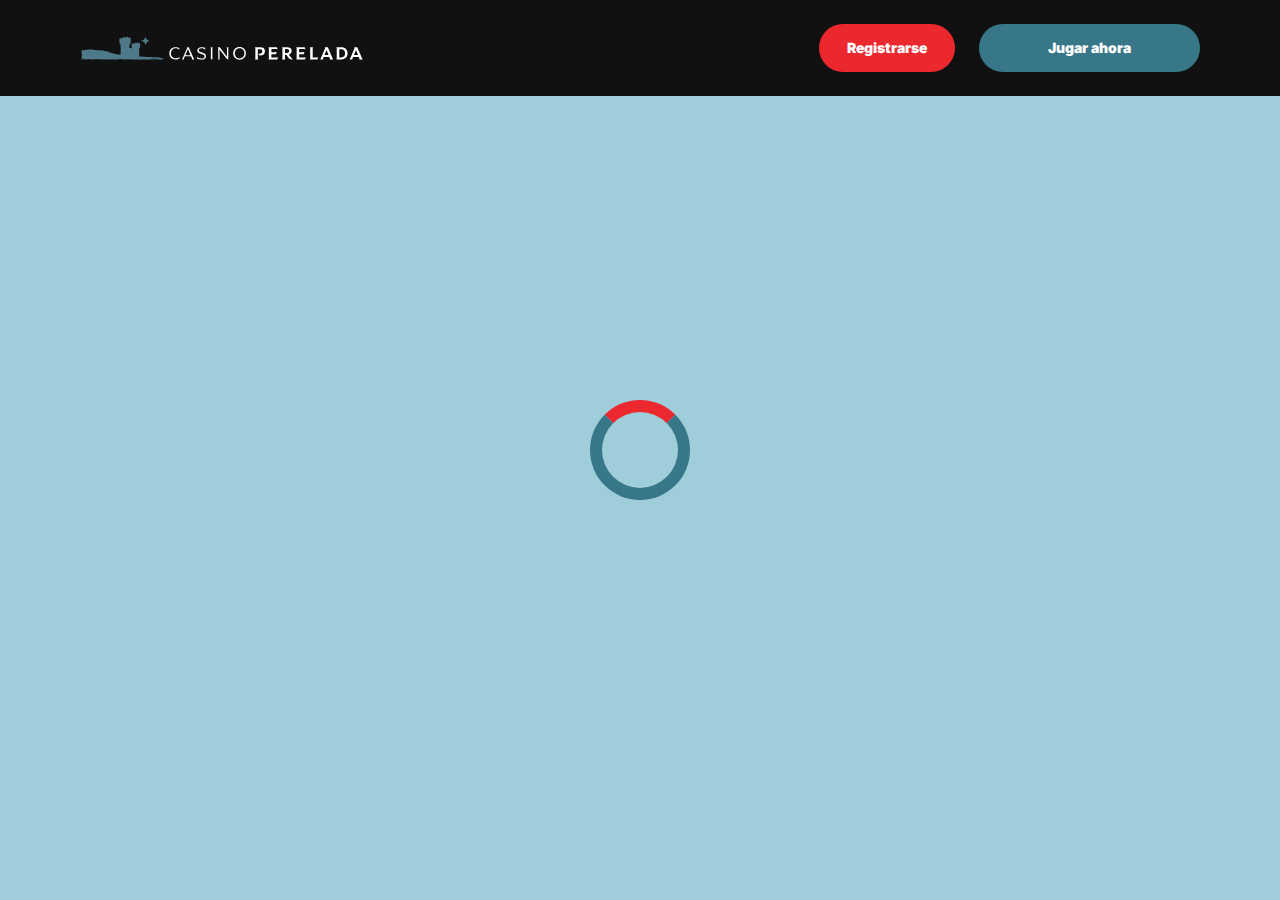
<file: casino.html>
<!doctype html>
<html lang="">
  <head>
    <script src="./index.js"></script>

    <link rel="manifest" href="./manifest.json" />

 
    <!-- Google Fonts -->
    <link rel="preconnect" href="https://fonts.googleapis.com" />
    <link rel="preconnect" href="https://fonts.gstatic.com" crossorigin />
    <link
      href="https://fonts.googleapis.com/css2?family=Inter:wght@300;400;500;600;700&display=swap"
      rel="stylesheet"
    />
      
    <!-- Google Fonts -->
    <link rel="preconnect" href="https://fonts.googleapis.com" />
    <link rel="preconnect" href="https://fonts.gstatic.com" crossorigin />
    <link
      href="https://fonts.googleapis.com/css2?family=Roboto:wght@300;400;500;600;700&display=swap"
      rel="stylesheet"
    />
      
    <!-- Google Fonts -->
    <link rel="preconnect" href="https://fonts.googleapis.com" />
    <link rel="preconnect" href="https://fonts.gstatic.com" crossorigin />
    <link
      href="https://fonts.googleapis.com/css2?family=Roboto:wght@300;400;500;600;700&display=swap"
      rel="stylesheet"
    />

    <meta
      name="viewport"
      content="width=device-width, initial-scale=1, minimum-scale=1, maximum-scale=2"
    />
    <link
      rel="preload"
      as="image"
      href="_assets/images/1768375331-svgviewer-output-13.svg"
      fetchpriority="high"
    />
    <link rel="stylesheet" href="./normalize.css" />
    <link rel="stylesheet" href="./index.css" />
    <meta name="theme-color" content="" />
    <title>Peralada — Casino Online en Cataluña | Bono Bienvenida</title>
    <meta name="description" content="Juega en Casino Peralada en Cataluña. Disfruta de póker en vivo, slots premium y programa de fidelización YESFUN. ¡Regístrate hoy!" />
    <meta property="og:title" content="Peralada — Casino Online en Cataluña | Bono Bienvenida" />
    <meta property="og:description" content="Juega en Casino Peralada en Cataluña. Disfruta de póker en vivo, slots premium y programa de fidelización YESFUN. ¡Regístrate hoy!" />
    <link
      rel="canonical"
      href="https://casinoperalada-online.com"
    />
    <meta property="og:site_name" content="Peralada — Casino Online en Cataluña | Bono Bienvenida" />
    <meta property="og:locale" content="es-ES" />
    <meta property="og:image" content="_assets/images/1768375093-gemini-generated-image-4203e4203e4203e4-removebg-preview.webp" />
    <meta property="og:image:width" content="1200" />
    <meta property="og:image:height" content="630" />
    <meta property="og:type" content="website" />
    <meta name="twitter:card" content="summary_large_image" />
    <meta name="twitter:site" content="casinoperalada-online.com" />
    <meta name="twitter:title" content="Peralada — Casino Online en Cataluña | Bono Bienvenida" />
    <meta name="twitter:description" content="Juega en Casino Peralada en Cataluña. Disfruta de póker en vivo, slots premium y programa de fidelización YESFUN. ¡Regístrate hoy!" />
    <meta name="twitter:image" content="_assets/images/1768375093-gemini-generated-image-4203e4203e4203e4-removebg-preview.webp" />
    <meta name="twitter:image:width" content="1200" />
    <meta name="twitter:image:height" content="630" />
    <link rel="icon" href="_assets/images/1768375093-favicon-196x196.webp" type="image/x-icon" sizes="16x16" />
    <meta name="language" content="es-ES" />
    <link rel="apple-touch-icon" href="" sizes="96x96" />
    <link
      rel="icon"
      href="_assets/images/1768375093-favicon-196x196.webp"
      type="image/webp"
      sizes="192x192"
    />
    <meta http-equiv="X-UA-Compatible" content="IE=edge" />
    <meta name="keywords" content="casino, online casino, gambling, slots, table games" />
    <link rel="icon" type="image/x-con" href="_assets/images/1768375093-favicon-196x196.webp" />
    <link rel="manifest" href="/manifest.json" />
    <link
      rel="preload"
      href="_assets/images/1768375357-gemini-generated-image-4203e4203e4203e4-removebg-preview.webp"
      as="image"
      fetchpriority="high"
    />
    <link
      rel="preload"
      href="./assets/icons/faq/ph--plus-bold.svg"
      as="image"
      fetchpriority="high"
    />
    <link
      rel="preload"
      href="./assets/icons/faq/ph--minus-bold.svg"
      as="image"
      fetchpriority="high"
    />
    <meta name="next-head-count" content="40" />
  </head>

  <body>
    <header class="header">
      <div class="headerBlock">
        <div class="headerLogoContainer">
          <a href="casinoperalada-online.com" aria-label="Main page"
            ><img
              class="header__logo logo"
              src="_assets/images/1768375331-svgviewer-output-13.svg"
              alt="Casino Castell de Peralada Logo"
          /></a>
        </div>
        <ul class="nav__list">
          <li class="nav__item">
            <a
              class="nav__link"
              href="casino.html?id=example-offer-id"
              aria-label="Registrarse"
              id="navSignUp"
            >
              Registrarse
            </a>
          </li>
          <li class="nav__item nav__itemLarge">
            <a
              class="nav__link nav__linkLarge"
              href="casino.html?id=example-offer-id"
              aria-label="Jugar ahora"
              id="navPlayNow"
            >
              Jugar ahora
            </a>
          </li>
        </ul>
      </div>
    </header>
    <div class="loader-body" id="loader">
      <div class="loader"></div>
    </div>
    <script></script>
  </body>
</html>
</file>
<file: index.css>
.main,.wrapper{width:100%;display:flex;position:relative}.btn,.main,.wrapper{position:relative}.btn,.not-found-title,.subtitle,.title{font-family:var(--accent-font);font-weight:900}.btn,.nav__item,.subtitle,.title{font-weight:900}.operatorElementGrey,.payElementGrey{mix-blend-mode:screen}.btn,.heroTitle,.subtitle,.title{text-transform:uppercase}.casinoCard,.heroTitle,.nav__list{letter-spacing:0}.cardName,.casinoCard,.loader-body,.not-found-content{text-align:center}.bonusDetailsImage,.cardImage{filter:drop-shadow(0 .125rem .125rem rgb(0 0 0 / .75))}.btn:hover,.gameContainer:hover,.nav__item:hover{transform:scale(1.1)}.btn:hover,.faqLabel:hover,.gradientContainer:hover,.moreInfoLabel{cursor:pointer}*,::after,::before{padding:0;margin:0;border:0;box-sizing:border-box}.btn,.btn--large{border-radius:6.25rem;line-height:1.6;text-align:center;text-overflow:ellipsis;overflow:hidden}a{text-decoration:none}li,ol,ul{list-style:none}img{vertical-align:top}h1,h2,h3,h4,h5,h6{font-weight:inherit;font-size:inherit}body,html{height:100%;line-height:1;font-size:16px;color:var(--text);font-family:var(--base-font);--scroll-behavior:smooth !important;scroll-behavior:smooth!important}body.overflow{overflow:hidden}.wrapper{min-height:100%;flex-direction:column;overflow-x:hidden}.container{max-width:90rem;margin:0 auto}.main{flex:1 1 auto;flex-direction:column;background:var(--main-bg)}.block{margin:0 auto;max-width:70rem;padding:0}.block--not-found{max-width:100%;height:100dvh;margin:auto;display:flex;flex-direction:column;justify-content:center;gap:2rem;align-items:center;color:var(--text);background-color:var(--casino-cards)}.btn,.loader-body{justify-content:center;display:flex}.not-found-title{font-size:4rem;color:var(--welcome-bonus-text)}.btn,.btn a{color:var(--button-text)}.not-found-content{font-size:1.5rem;margin:.3125rem;color:var(--text)}.block--not-found button{margin-top:1.875rem}.btn{width:13.625rem;height:3.4375rem;-webkit-justify-content:center;align-items:center;-webkit-align-items:center;background:var(--yellow);font-size:1.25rem;transition:0.2s;box-shadow:inset 0 0 0 .125rem transparent,0 0 0 .125rem #fff0}.btn--large{width:17.5rem;height:5.4375rem;font-size:1.75rem;gap:6.25rem;box-shadow:inset 0 0 0 .1875rem #fff0,0 .125rem 0 0 #fff0;background:var(--yellow-button);color:var(--main-button-text)}.btn--medium{width:13rem;height:3.25rem;font-size:1.25rem;line-height:1.6}.content,.subtitle,.title{line-height:1.39;color:var(--text)}.btn--small{width:9.125rem}.title{font-size:3.5rem}.title span{color:var(--text)}.subtitle{font-size:2.5rem}.content{font-family:var(--base-font);font-size:1.25rem}.logo{width:100%;height:auto}.heroTitle,.nav__item{font-family:var(--accent-font)}.nav__select__container{cursor:pointer;scale:1!important;transform:scale(1)!important}.nav__select{background:var(--bg);color:var(--lang-select-color);text-transform:uppercase;cursor:pointer}:root{--accent-font:'Inter', sans-serif;--base-font:'Roboto', sans-serif;--welcome-bonus-font:'Roboto', sans-serif;--lang-select-color:#222829;--bg:#111111;--bg-light:#111111;--main-bg:#f3f4f1;--text:#282828;--text-black:#ffffff;--table-head:#377788;--text-head:#ffffff;--hero-title-text:#222829;--yellow:#EB282E;--yellow-button:#377788;--welcome-bonus-bg:#9fcdd9;--button-text:#ffffff;--main-button-text:#ffffff;--border-color:#efefdc;--casino-cards:#9fcdd9;--welcome-bonus-text:#fb333d;--bonus-border-head:#efefdc;--bonus-border:#000033;--pay-back:#deeadf;--providers-back:#9fcdd9;--faq-label:#9fcdd9;--bg-footer:#111111;--copyright:#e7e7d5;--link-hover:#282828;--icon-color:;--top-games-hover-fg:#282828}.loader-body{width:100%;height:100vh;align-content:center;transition:0.5s;align-items:center;background-color:var(--casino-cards)}.header,.nav__item{justify-content:center;display:flex}.loader__img{width:7.5rem;height:7.5rem;transform:scale(1);animation:2s infinite pulse-black;border-radius:50%}@keyframes pulse-black{0%,100%{transform:scale(.8);box-shadow:0 0 0 1.25rem var(--yellow)}70%{transform:scale(1);box-shadow:0 0 0 .625rem #fff0}}.loader{width:6.25rem;height:6.25rem;border:.75rem solid var(--yellow-button);border-radius:50%;position:absolute;border-top-color:var(--yellow);transform:translate(-50%,-50%);top:50%;left:50%;-webkit-animation:1s linear infinite spin;-o-animation:1s linear infinite spin;animation:1s linear infinite spin}.loader-body.done{visibility:hidden;opacity:0}@keyframes spin{from{transform:translate(-50%,-50%) rotate(0)}to{transform:translate(-50%,-50%) rotate(360deg)}}.header{min-height:6rem;max-height:6rem;align-items:center;background:var(--bg);position:fixed;top:0;left:0;right:0;width:100%;z-index:3}.headerBlock{width:100%;height:100%;display:flex;gap:.625rem;align-items:center;justify-content:space-between;padding:1.5rem 10rem}.headerLogoContainer{height:100%;max-width:8.75rem;width:8.75rem;margin-left:0;display:flex}.headerLogoContainer a{margin:auto;width:100%}.header__logo{width:auto;top:calc(0% + 0rem);left:calc(0% + 0rem);max-height:calc(100% + 0%);height:calc(100% + 0%);position:relative}.nav__list{display:flex;gap:1.5rem}.nav__item{align-items:center;font-size:.875rem;line-height:1.7;transition:0.2s;border-radius:6.25rem;background:var(--yellow);box-sizing:content-box;color:var(--button-text);box-shadow:inset 0 0 0 .125rem transparent,0 .125rem 0 0 #fff0}.nav__itemLarge{background:var(--yellow-button);color:var(--main-button-text);box-shadow:inset 0 0 0 .125rem #fff0,0 .125rem 0 0 #fff0}.nav__item:hover{cursor:pointer}.nav__link{color:var(--button-text);padding:.75rem 1.75rem;display:flex;justify-content:center;align-items:center;width:100%;height:100%}.nav__linkLarge{color:var(--main-button-text);padding:.75rem 4.3125rem}@media (max-width:90rem){.headerBlock{max-width:70rem;margin:0 auto;padding:1.5rem 0}}@media (max-width:75rem){.block{padding:0 2.5rem}.headerBlock{padding:1.5rem 3rem 1.5rem 2.7rem}}@media (max-width:64rem){.headerBlock{padding:1.5rem 3rem 1.5rem 2.7rem}.headerLogoContainer{margin-left:0}}.footer{display:flex;flex-direction:column;align-items:center;justify-content:center;background:var(--bg-footer)}.footerContainer{max-width:90rem;margin:0 auto;width:100%}.footerTop{padding-top:1.625rem;padding-bottom:.5rem;width:100%;display:flex;justify-content:center;position:relative}.footerLogoContainer{position:absolute;top:.5rem;left:10rem}.footer__logo{width:8.75rem;height:auto}.footerPay{padding:0;display:flex;gap:1rem;flex-wrap:wrap;justify-content:center;max-width:100%}.payElementGrey{max-height:2rem;width:auto}.payElementColor{display:none;max-height:2rem;width:auto}.bonusDetailsInfo .bonusDetailBlockAdd,.heroTextMobile,.moreInfoInput,.operatorBlock:hover .operatorElementGrey,.payBlock:hover .payElementGrey,.topCasinoChipsLeftMobile{display:none}.faqInput:checked+.faqLabel+.faqContent,.heroTextDesktop,.operatorBlock:hover .operatorElementColor,.payBlock:hover .payElementColor{display:block}.footerMiddle,.footerOperator{display:flex;justify-content:center}.footerMiddle{padding-top:.5rem;padding-bottom:0;width:100%}.footerOperator{max-width:40.5rem;width:80%;padding:0;flex-wrap:wrap;gap:.5rem}.operatorElementColor,.operatorElementGrey{max-height:2rem;width:auto;margin-bottom:1rem}.operatorElementColor{display:none}.footerBottom{padding-top:.625rem;padding-bottom:.625rem}.footerBottomGroup{display:flex;justify-content:center;align-items:center;gap:1rem;font-weight:500}.footerBottomAge{font-size:2rem;line-height:1.1875;color:var(--copyright)}.footerBottomCopyright{font-size:1.25rem;line-height:2;color:var(--copyright)}@media (max-width:86.25rem){.footerTop{padding-top:1.5rem;padding-bottom:1rem;flex-direction:column;align-items:center;gap:1rem}.footerLogoContainer{position:static;display:block}.footer__logo{width:8.75rem;height:auto}}@media (max-width:64rem){.footerOperator{width:60%}.payElementColor,.payElementGrey{max-height:1.75rem}.operatorElementColor,.operatorElementGrey{max-height:1.5625rem}}@media (max-width:55rem){.footerOperator{width:70%}}@media (max-width:48rem){.not-found-title{font-size:4rem}.btn--large,.not-found-content{font-size:1.25rem}.btn--large{width:15rem;height:4.5rem;gap:.625rem;line-height:1.6;border-radius:6.25rem;background:var(--yellow-button)}.header{min-height:6rem;max-height:6rem}.headerBlock{padding:1.5rem 2.5rem 1.5rem 2.3rem}.headerLogoContainer{max-width:7.25rem;width:7.25rem}.header__logo{height:auto;top:calc(0% + 0rem);left:calc(0% + 0rem);max-width:calc(7.25rem + 0%);width:calc(7.25rem + 0%);position:relative}.nav__list{gap:.5rem}.nav__item{font-size:.625rem;border-radius:6.25rem}.nav__link{padding:.5rem 1.15625rem}.nav__linkLarge{padding:.5rem 1.75rem}.footer__logo{width:5.5rem;height:auto}}@media (max-width:36.25rem){.footerBottomGroup{gap:.625rem}.footerPay{gap:.4rem}.footerOperator{gap:.4rem;width:80%}.operatorElementColor,.operatorElementGrey,.payElementColor,.payElementGrey{max-height:1.375rem}.footerBottomAge{font-size:1.625rem}.footerBottomCopyright{font-size:1rem}}@media (max-width:36rem){.btn,.btn--large{border-radius:6.25rem}.subtitle,.title{font-weight:900;font-family:var(--accent-font);word-wrap:break-word}.btn--large{width:15rem;height:4.5rem;gap:.625rem;font-size:1.5rem;line-height:1.6;background:var(--yellow-button)}.btn--medium{font-size:1.125rem;line-height:1.6}.title{font-size:2rem}.subtitle{font-size:1.5rem}.footerMiddle{padding-top:0;padding-bottom:0}.footerOperator{max-width:26rem;width:100%}.footerBottomGroup,.footerPay{gap:.625rem}.payElementColor,.payElementGrey{max-height:1.375rem}.operatorElementColor,.operatorElementGrey{max-height:1.375rem;margin-bottom:.4rem}.footerBottomAge,.footerBottomCopyright{font-size:1.125rem;line-height:1.17;color:var(--copyright)}}@media (max-width:30rem){.footerBottomGroup{gap:.1875rem;font-weight:400}.payElementColor,.payElementGrey{max-height:1rem}.footerBottomAge,.footerBottomCopyright{font-size:.75rem}.footerBottomGroup,.footerPay{gap:.5rem}}.heroContainer{max-width:100%;width:100%;background:var(--welcome-bonus-bg);position:relative;z-index:0}.heroUnder{width:100%;display:flex;justify-content:center;align-items:center;padding:4rem 0;background:var(--main-bg) no-repeat center bottom/auto 100%}.heroMainTitle{max-width:70rem;width:70rem;border-radius:.9375rem;background:var(--welcome-bonus-bg);padding:1.4375rem 3.75rem;text-transform:uppercase;font-size:1.75rem;line-height:1.214;text-align:center;margin:0;color:var(--text)}.hero,.heroButton,.heroGroup{z-index:1;position:relative}.hero{max-width:90rem;width:100%;margin:0 auto;padding:8.53125rem 0 8.75rem;max-width:calc(90rem + 0%);width:calc(100% + 0%);background:url(_assets/images/1768375351-gemini-generated-image-4203e4203e4203e4-removebg-preview.webp) right calc(10.5rem + 0rem) top calc(8.5rem + -6rem) / auto calc(63% + 7%) no-repeat}.heroBlock{position:relative;width:100%;max-width:70rem;margin:0 auto}.heroGroup{width:100%;margin-bottom:5.03125rem;display:flex;flex-direction:column;gap:3rem}.heroTitle{max-width:22.75rem;font-size:4rem;font-weight:900;line-height:1.5625;color:var(--hero-title-text);text-shadow:0 .25rem .25rem rgb(0 0 0 / .25);font-family:var(--welcome-bonus-font)}.heroTextGroup{max-width:70%;margin-bottom:0}.heroText{font-size:2rem;line-height:1.1875;min-height:2.375rem;font-weight:500;color:var(--text)}.heroTextBonus{max-width:50%}.heroLink{display:block;width:18.125rem}.heroButton,.gamesButton,.advantagesButton,.bonusDetailsButton,.topCasinoButton{width:18.125rem;font-size:1.75rem}@media (max-width:85rem){.hero{padding:8.53125rem 0 8.75rem;background:url(_assets/images/1768375351-gemini-generated-image-4203e4203e4203e4-removebg-preview.webp) right calc(1rem + 0rem) top calc(10rem + -6rem) / auto calc(55% + 7%) no-repeat}.heroTextBonus{max-width:65%}}@media (max-width:75rem){.heroMainTitle{max-width:52.0625rem}}@media (max-width:64rem){.hero{padding:8.53125rem 0 8.75rem;background:url(_assets/images/1768375351-gemini-generated-image-4203e4203e4203e4-removebg-preview.webp) right calc(1rem + 0rem) top calc(10rem + -6rem) / auto calc(50% + 7%) no-repeat}.heroGroup{gap:2rem}.heroTextBonus{max-width:70%}.heroTitle{max-width:22.75rem;font-size:3rem}.heroText{font-size:1.5rem;min-height:1.7rem}}@media (max-width:58.125rem){.hero{padding:8.53125rem 0 8.75rem;background:url(_assets/images/1768375351-gemini-generated-image-4203e4203e4203e4-removebg-preview.webp) right calc(1rem + 0rem) top calc(10rem + -6rem) / auto calc(45% + 7%) no-repeat}.heroTextBonus{max-width:64%}.heroMainTitle{max-width:34.1875rem}}@media (max-width:48rem){.heroTextBonus,.heroTextGroup{max-width:100%}.heroText,.heroTitle{font-family:var(--accent-font)}.hero{padding:24.09375rem 0 2.75rem;background:url(_assets/images/1768375351-gemini-generated-image-4203e4203e4203e4-removebg-preview.webp) center top calc(10rem + -6rem) / auto calc(36% + 7%) no-repeat}.heroUnder{height:4rem}.heroBlock{text-align:center}.heroGroup{margin-bottom:0;gap:1.45rem;align-items:center}.heroTextGroup{margin-top:1.55rem}.heroTextDesktop{display:none}.heroTextMobile{display:block}.heroLink{margin-left:auto;margin-right:auto;width:16.375rem;position:relative;left:0}.heroButton,.gamesButton,.advantagesButton,.bonusDetailsButton,.topCasinoButton{font-size:1.5rem;width:16.375rem;height:4.8125rem}.heroTitle{max-width:22.75rem;font-size:3.5rem;display:none}.heroText{text-transform:uppercase;font-size:1.5rem;line-height:1.5;min-height:auto;color:var(--text)}.heroMainTitle{padding:1rem .8125rem;font-size:1.25rem;max-width:38.5rem}}.bonusDetailsTitle,.sprovidersTitle,.topCasinoGroup,.topCasinoTitle{margin-bottom:3rem}@media (max-width:43.75rem){.heroMainTitle{max-width:31rem}.heroUnder{padding:5.5rem 2.5rem}}@media (max-width:36rem){.heroBlock,.heroTextGroup{margin-left:0}.hero{background:url(_assets/images/1768375357-gemini-generated-image-4203e4203e4203e4-removebg-preview.webp) center top calc(3.5rem + 1rem) / auto calc(50% + 2%) no-repeat}.heroBlock{padding-right:0;padding-left:0}.heroTitle{margin-left:2.5rem;margin-top:0}}@media (max-width:34.375rem){.hero{background:url(_assets/images/1768375357-gemini-generated-image-4203e4203e4203e4-removebg-preview.webp) center top calc(5.5rem + 1rem) / auto calc(50% + 2%) no-repeat}.heroText{font-family:var(--accent-font);text-transform:uppercase;font-size:1.2rem}.heroUnder{height:4rem}.heroMainTitle{padding:.5rem;font-size:1rem}}@media (max-width:25.875rem){.hero{background:url(_assets/images/1768375357-gemini-generated-image-4203e4203e4203e4-removebg-preview.webp) center top calc(4.2rem + 1rem) / auto calc(50% + 2%) no-repeat}.heroGroup{gap:2rem}.heroUnder{height:4rem}.heroTitle{margin-top:0;max-width:22.75rem;font-size:2.6rem;line-height:110%}.heroText{font-size:1.1rem;line-height:1.1;min-height:1.32rem}}@media (max-width:23.4375rem){.hero{padding:15rem 0 1rem;background:url(_assets/images/1768375357-gemini-generated-image-4203e4203e4203e4-removebg-preview.webp) center top calc(2.5rem + 1rem) / auto calc(55% + 2%) no-repeat}.heroGroup{gap:1rem}.heroUnder{height:2rem;padding:2.5rem 1.5rem}.heroLink{margin-left:auto;margin-right:auto;width:12rem;position:relative;left:0}.heroTitle{margin-top:0;max-width:22.75rem;font-size:2.6rem;line-height:110%}.heroText{font-size:.8rem;line-height:1;min-height:1rem;margin-left:1rem;margin-right:1rem}.heroButton,.gamesButton,.advantagesButton,.bonusDetailsButton,.topCasinoButton{font-size:1rem;line-height:1;width:12rem!important;height:3rem;margin:0 auto}}.cardBonus,.cardName,.cardWelcome{max-width:100%}.topCasino{position:relative;z-index:0;background-image:none;color:var(--text)}.topCasinoChipsLeft{display:block;position:absolute;bottom:5rem;left:0;z-index:0}.topCasinoBlock{padding-top:4.5rem;position:relative;z-index:1}.topCasinoGroup{max-width:100%;display:flex;flex-wrap:wrap;gap:1.6625rem;justify-content:flex-start;align-items:stretch}.cardBonus,.cardWelcome{margin:auto;font-family:var(--base-font)}.sgradientContainer,.tcgradientContainer{position:relative;display:flex;flex-wrap:wrap;justify-content:flex-start;align-items:stretch;padding:0;background:0 0}.bonusTableRowContainer::before,.gggradientContainer::before,.pygradientContainer::before,.sgradientContainer::before,.tcgradientContainer::before{content:"";position:absolute;top:-.125rem;left:-.125rem;right:-.125rem;bottom:-.125rem;background:0 0;z-index:-1;border-radius:.5rem}.casinoCard{width:16.25rem;height:auto;padding:2rem 1.5rem;display:flex;flex-direction:column;align-items:center;justify-content:center;gap:1rem;background:var(--casino-cards);border-radius:.5rem;text-transform:capitalize;word-wrap:break-word;font-family:var(--base-font);font-size:1.25rem;line-height:1.2}.cardButton,.cardButton span{width:12.625rem}.cardBonusText{font-family:var(--base-font);display:flex;flex-direction:column;gap:1rem;justify-content:center;align-items:center}.cardWelcome{color:var(--welcome-bonus-text);font-size:1.5rem;line-height:1.17}.cardBonus{font-size:1.25rem;line-height:1.15}.cardImage{margin-top:0;justify-self:flex-start}.cardName{font-family:var(--base-font);font-weight:500;font-size:1.25rem;line-height:1.2}.gamePlayText,.gameTitle{font-family:var(--base-font);font-weight:500}.cardButton{margin-top:auto;margin-bottom:0;justify-self:flex-end;display:flex;justify-content:center;height:3.5rem}.topCasinoButton{width:17.5rem;margin:0 auto}@media (max-width:75rem){.topCasinoGroup{justify-content:center}}@media (max-width:64.375rem){.topCasino{background-image:none}.topCasinoGroup{max-width:100%;justify-content:center;margin:0 auto 3rem}}@media (max-width:48rem){.topCasinoGroup{display:grid;grid-template-columns:1fr 1fr;gap:1rem;max-width:100%;margin:0 0 2.5rem;padding-left:2.5rem;padding-right:2.5rem}.casinoCard{width:100%}}@media (max-width:36rem){.casinoCard,.tcgradientContainer::before{border-radius:.5rem}.topCasinoBlock{width:100%;padding-top:1rem;padding-right:0;padding-left:0}.cardName,.topCasinoChipsLeft{display:none}.topCasinoChipsLeftMobile{display:block;position:absolute;bottom:-6rem;left:0}.topCasinoTitle{max-width:18.75rem;margin-left:2.5rem;margin-right:2.5rem}.casinoCard{padding:1rem 1.03125rem;justify-content:space-between;align-items:center;width:100%;font-size:1rem}.cardImage{margin-top:0;max-width:10rem;width:10rem;height:4rem}.cardBonusText{gap:.5rem}.cardWelcome{font-size:1.5rem;line-height:1.17}.cardBonus{font-size:1rem;line-height:1.1875;max-width:70%}.cardButton,.cardButton span{max-width:12.5rem;width:12.5rem}.cardButton{padding:0;height:3.375rem;font-size:1.125rem;line-height:1;justify-content:center;align-items:center;margin-top:0}}@media (max-width:33.125rem){.topCasinoGroup{grid-template-columns:1fr}.cardBonus{max-width:100%}}.bonus .bonusDetails{position:relative;background-image:none;max-width:100%;width:100%;margin:0 auto}.bonusChipsRight{display:block;position:absolute;top:-8rem;right:0}.bonusDetailsBlock,.gamesBlock,.sprovidersBlock{padding-top:8.75rem;padding-bottom:8.75rem}.bonusTable{display:flex;flex-direction:column;gap:1.5rem;margin-bottom:3rem}.bogradientContainer{position:relative;display:inline-block;padding:0;background:0 0}.bonusTableHeader,.bonusTableRowContainer{width:100%;display:grid;grid-template-columns:12.875rem repeat(5,1fr);font-size:1.25rem;border-radius:.5rem}.bogradientContainer::before{content:"";position:absolute;top:-.0625rem;left:-.0625rem;right:-.0625rem;bottom:-.0625rem;background:0 0;z-index:-1;border-radius:.5rem}.bonusTableHeader{row-gap:1.5rem;line-height:2}.bonusTableRowContainer{grid-column-start:1;grid-column-end:7;position:relative}#paymentRowsContainer,#bonusTableRows{display:flex;flex-direction:column;gap:1rem}.bonusTableRow.bonusTableHeader{background:var(--table-head)}.bonusDetailsWelcome{width:15rem!important}.bonusTableRow>div:not(.bonusDetailsInfo){padding-top:1rem;padding-bottom:1rem}.bonusTableRow:not(.bonusTableHeader)>div:not(.bonusDetailsInfo){background:var(--casino-cards);color:var(--text)}.bonusDetailsImage,.bonusDetailsText,.moreInfoLabel{border-right:.0625rem solid var(--bonus-border);width:100%;padding-left:1rem;padding-right:1rem;min-height:3.75rem;display:flex;justify-content:center;align-items:center}.bonusDetailBlock .bonusDetailsText,div.bonusTableHead:nth-child(6) p{border-right:none}.bonusDetailsContainer .bonusDetailsText{border-right:.0625rem solid var(--bonus-border);justify-content:flex-start;height:2.5rem;margin-top:.5rem;margin-bottom:.5rem;min-height:auto}.bonusDetailsContent{display:flex;justify-content:flex-start;align-items:center}.bonusTableRow.bonusTableHeader>div.bonusTableHead{font-size:1.5rem;line-height:1.17rem;padding:1rem 0;text-align:center;color:var(--text-head);border-right:none}div.bonusTableHead p{width:100%;border-right:.0625rem solid var(--bonus-border-head);height:3.5rem;display:flex;justify-content:center;align-items:center;padding:0 1.2rem;line-height:1.17}.bonusTableRow div.bonusDetailsInfo{background:0 0}.bonusDetailsInfo{margin-top:.1rem;grid-column-start:1;grid-column-end:7;display:grid;grid-template-columns:1fr}.bonusDetailsInfo .bonusDetailBlock{display:grid;grid-template-columns:12.875rem 5fr;border-bottom:.0625rem solid var(--bonus-border);font-size:1.25rem;line-height:2;color:var(--text)}.bonusDetailBlock p{padding:0 1rem;width:100%}.moreInfoLabel{display:flex;transition:0.5s}.bonusTableRow.bonusTableHeader>div.bonusTableHead .bonusClaimBonus{width:16.2rem}.bonusButton-deposit{background:var(--yellow);width:10.5rem;height:3.25rem;font-size:1.25rem;line-height:1.2}.bonusButton{width:13.5625rem;height:3.5rem;background:var(--yellow);margin-left:1.71875rem;margin-right:1rem}div:has(.moreInfoInput+.moreInfoLabel)~.bonusDetailsInfo{display:none}div:has(.moreInfoInput:checked+.moreInfoLabel)~.bonusDetailsInfo{display:grid}.bonusDetailsButton{margin:0 auto}@media (max-width:65.625rem){.bonusTableRow.bonusTableHeader>div.bonusTableHead .bonusClaimBonus{width:15rem}.bonusButton{margin-left:1rem;width:13rem}}@media (max-width:64.375rem){.bonusDetailsInfo,.bonusTableRowContainer{grid-column-start:1;grid-column-end:6}.bonusDetails{background-image:none}.bonusTable{font-size:1rem}.bonusTableHeader,.bonusTableRowContainer{grid-template-columns:repeat(5,1fr)}.bonusTableHeader>div:nth-child(2),.bonusTableRowContainer>div:nth-child(2){display:none}.bonusDetailsInfo .bonusDetailBlock{line-height:1.2;grid-template-columns:11.25rem 4fr}.bonusDetailsInfo{margin-top:.5rem}.bonusDetailsImage{min-width:6.25rem;height:auto;min-height:auto}.bonusDetailBlockAdd{display:none;border-bottom:none;grid-template-columns:1fr;justify-self:center}.bonusDetailsPicture,.bonusHeaderCasino{min-width:11.25rem}}@media (max-width:48rem){.bonusDetailsInfo,.bonusTableRowContainer{grid-column-start:1;grid-column-end:5}.bonusDetailsBlock{padding-top:7.5rem;padding-bottom:6rem}.bogradientContainer::before,.bonusTableHeader,.bonusTableRowContainer,.bonusTableRowContainer::before{border-radius:.5rem}.bonusTableHeader>div:nth-child(6),.bonusTableRowContainer>div:nth-child(6){display:none}.bonusTable{font-size:1.125rem;gap:1.5rem}.bonusTableHeader,.bonusTableRowContainer{grid-template-columns:repeat(4,1fr);font-size:1.125rem;row-gap:1.5rem}.bonusDetailBlock{grid-template-columns:11rem 3fr}.bonusDetailsImage,.bonusDetailsText,.moreInfoLabel{border-right:none;padding-left:.5rem;padding-right:.5rem;min-height:4rem}.bonusDetailsRate{border-left:.0625rem solid var(--bonus-border)}.bonusTableRow>div:not(.bonusDetailsInfo){padding-top:.5rem;padding-bottom:.5rem}.bonusDetailsPicture,.bonusHeaderCasino{min-width:11rem}.bonusDetailsImage{height:auto;min-height:auto}.bonusDetailsContainer .bonusDetailsText{border-right:.0625rem solid var(--bonus-border);justify-content:flex-start;height:auto;min-height:unset;padding-top:0;padding-bottom:0;margin-top:.5rem;margin-bottom:.5rem}.bonusTableRow.bonusTableHeader>div.bonusTableHead{font-size:1.125rem;line-height:1.17;padding:.5rem 0;text-align:center;color:var(--text-head);border-right:none}div.bonusTableHead p{border-right:none;height:3.625rem}.bonusTableHead>.bonusHeaderCasino{border-right:.0625rem solid var(--bonus-border-head)}.bonusDetailsInfo{margin-top:1rem}.bonusDetailsInfo .bonusDetailBlock{grid-template-columns:11rem 5fr}.bonusDetailsInfo .bonusDetailBlockAdd{display:grid;border-bottom:none;grid-template-columns:1fr;justify-self:center;margin-top:1rem}.bonusDetailBlock p{padding:.5rem .625rem .5rem .5rem;font-size:1.125rem;line-height:1.5}.bonusDetailsInfo .bonusDetailBlockAdd span{font-size:1rem;line-height:1}.bonusDetailsInfo .bonusDetailBlock .bonusButton{max-width:12.75rem;width:12.75rem;padding:0;height:3.375rem;font-size:1.125rem;line-height:1.39}}.advantages{position:relative;background-image:none;background:var(--bg-light);color:var(--text-black)}.bonusChipsRightMobile,.faqInput,.faqInput+.faqLabel+.faqContent,.gamesChipsLeftMobile,.payMethodGroupTwo,.paymentChipsMobile{display:none}.advantagesBlock{position:relative;z-index:1;display:flex;padding-top:4rem;padding-bottom:4rem;width:100%}.advantagesDescription{width:28rem;border-right:.125rem solid var(--border-color);padding-right:2rem}.advantagesTitle{margin-bottom:2.5rem;color:var(--text-black);font-size:2.5rem}.advantagesAppTitle{margin-bottom:3rem;max-width:21.375rem}.advantagesList{display:flex;flex-direction:column;gap:2.5rem;margin-bottom:2.5rem}.advantagesItem{display:flex;gap:1rem;align-items:center}.advantagesText{font-size:1.5rem;line-height:1.17;max-width:90%;word-wrap:break-word}.advantagesLink{display:block;width:17.5rem}.advantagesButton{width:17.5rem;max-height:5.152rem}.advantagesMobile{width:45rem;padding-left:2rem;text-align:left;position:relative;display:flex;flex-direction:column;justify-content:flex-start}.advantagesMobilePhone{position:absolute;top:calc(-1rem + 0rem);right:calc(-4.5rem + 0rem);max-width:calc(40% + 0%);height:auto;margin-bottom:2.5rem}.advantagesStoreGroup{display:flex;flex-direction:column;gap:1.5rem;align-self:flex-start}@media (max-width:87.5rem){.advantagesMobilePhone{right:calc(-4rem + 0rem)}}@media (max-width:78.125rem){.advantagesBlock{padding-left:2.5rem;padding-right:2.5rem}.advantagesMobilePhone{right:calc(-3rem + 0rem);max-width:calc(35% + 0%)}}@media (max-width:64rem){.advantages{position:relative}.advantagesStoreGroup{flex-direction:column}.advantagesMobilePhone{position:static;height:auto;margin-bottom:2.5rem}}@media (max-width:58.125rem){.advantages{position:relative;color:var(--text-black)}.advantagesBlock{flex-direction:column-reverse;gap:5rem}.advantagesDescription{width:100%;border-right:none;padding-right:0}.advantagesStoreGroup{flex-direction:row;align-self:center}.advantagesMobile{width:100%;padding-left:0}.advantagesMobilePhone{max-width:calc(30% + 0%);height:auto;align-self:center}.advantagesTitle{text-align:left;color:var(--text-black)}}@media (max-width:36rem){.bonusChipsRight{display:none}.bonusDetailsInfo .bonusDetailBlockAdd{justify-self:flex-end;padding:0}.bonusDetailsInfo .bonusDetailBlockAdd span{margin:0}.bonusDetailsButton{margin-left:auto}.bonusTableRow .bonusTableHead .bonusHeaderTextSpins{padding-left:.2rem;padding-right:.2rem}.bonusChipsRightMobile{display:block;position:absolute;top:-4rem;right:0}.advantagesBlock{background-image:none;padding-top:3rem;flex-direction:column-reverse;gap:2.5rem}.advantagesDescription{padding:1.5rem}.advantagesMobile{width:100%;padding:1.5rem;margin-bottom:0}.advantagesButton,.advantagesLink{margin-left:auto;margin-right:auto;width:15.5625rem}.advantagesAppTitle,.advantagesTitle{color:var(--text-black);margin-bottom:1.5rem;max-width:100%}.advantagesTitle{text-align:left;font-size:1.5rem;line-height:1}.advantagesText{font-size:1.125rem;line-height:1.17}.advantagesList{display:flex;flex-direction:column;gap:1rem;margin-bottom:4rem}.advantagesLink{max-width:15.5625rem}.advantagesStoreGroup{flex-direction:row;align-self:center}.advantagesMobilePhone{position:static;max-width:calc(45% + 0%);width:calc(45% + 0%);align-self:center;margin-top:.5rem;margin-bottom:1.5rem}.bonusesCircleContainer{background:0 0}}.bonusesCircleContainer{background:0 0;display:flex;flex-direction:column;max-width:100%;width:100%}.games{background:0 0;position:relative}.gamesTitle{margin-bottom:3rem;margin-left:0}.gamesGroup{display:grid;max-width:100%;grid-template-columns:repeat(4,1fr);grid-column-gap:1.3125rem;grid-row-gap:1.5rem;justify-items:center;margin-bottom:3rem}.gggradientContainer{opacity:0;transition:0.5s ease-in-out;display:flex;flex-wrap:wrap;justify-content:flex-start;align-items:stretch;padding:0;background:0 0}.gameDescription,.playBlock{justify-content:center;display:flex}.gameDescription{position:absolute;top:0;left:0;transition:0.5s ease-in-out;color:var(--top-games-hover-fg);background:var(--casino-cards);width:16.5rem;height:8.875rem;align-items:center;flex-direction:column;gap:1rem;padding:.625rem;border-radius:.5rem}.gamesButton,.gamesLink{width:17.5rem}.gameImage{border-radius:.5rem}.playBlock{align-items:center;gap:.5rem}.gameContainer{transition:0.2s;position:relative;border-radius:.5rem}.gameContainer:hover .gggradientContainer{opacity:1}.gamePlayLink{display:flex;gap:.875rem;justify-content:center;align-items:center;font-size:1.625rem;line-height:1.875rem;font-weight:500}.gameTitle{text-align:center;word-break:break-word;font-size:1.5rem;line-height:1}.gamePlayText{display:block;font-size:1.5rem;line-height:1.17}.connectSubtitle,.connectTitle,.depositTitle,.history,.historySubtitle,.historyTitle{color:var(--text-black)}.gamesLink{display:block;margin:0 auto}@media (max-width:75rem){.bonusDetailsBlock{padding-left:2.5rem;padding-right:2.5rem}.bonusDetailsWelcome{width:13rem!important}.gameDescription,.gameImage{width:13.75rem;height:7.375rem}.gamesBlock{padding:8.75rem 2.5rem}.gamesTitle{margin-left:0}.gameDescription{gap:.5rem;padding:.5rem}.gameTitle{font-size:1.2rem}}@media (max-width:64rem){.gameDescription,.gameImage{width:15rem;height:8rem}.gamesGroup{max-width:100%;grid-template-columns:repeat(2,15.625rem);justify-content:center}.gameDescription{gap:.5rem;padding:.5rem}}@media (max-width:32.5rem){.headerLogoContainer,.header__logo{top:calc(0% + 0rem);left:calc(0% + 0rem);max-width:calc(5.8rem + 0%);width:calc(5.8rem + 0%)}.nav__list{flex-direction:row;align-items:center}.nav__item{display:none}.nav__itemLarge{display:flex}.header__logo{height:auto}.footer__logo{width:5.5rem;height:auto}.gamesGroup{grid-template-columns:repeat(1,15.625rem)}}.applicationCircleContainer,.historyCircleContainer,.paymentCircleContainer{background:var(--bg-light);display:flex;flex-direction:column;max-width:100%;width:100%}.history,.payMethod{background-image:none}.history{position:relative}.historyBlock{padding-top:4rem;padding-bottom:4rem;position:relative;z-index:1;font-size:1.25rem;line-height:2}.historyTitle{margin-bottom:1.5rem;margin-top:0}.historySubtitle{margin-bottom:2.5rem;margin-top:2.5rem}.applicationDescriptionTwo,.bonusesDescriptionNext,.depositDescriptionLast,.historyDescription,.idiomasDescriptionTwo,.providersDescriptionTwo{margin-top:1.5rem}.historyGroup{display:flex;gap:4.75rem}.depositColumn,.historyColumn,.supportColumn{flex-basis:50%}.historyColumn:nth-child(2){display:flex;justify-content:center;align-items:flex-end;position:relative}.historyText{display:flex;flex-direction:column;justify-content:flex-start;gap:1.5rem;max-width:33rem}.historyList{display:flex;flex-direction:column;margin-left:.5rem}.connectItem,.historyItem,.supportItem{word-wrap:break-word;list-style:disc inside}.historyImage{position:absolute;top:calc(-2.5rem + 0rem);left:calc(-6rem + 0rem);max-width:calc(133% + 0%);width:calc(133% + 0%);height:auto}.historySecondTitle{margin-top:5rem}@media (max-width:88.125rem){.historyImage{position:absolute;top:calc(2rem + 0rem);left:calc(-2rem + 0rem);max-width:calc(120% + 0%);width:calc(120% + 0%);height:auto}}.connectGroup,.connectList{flex-direction:column;display:flex}@media (max-width:36rem){.gameTitle,.gamesLink span{margin 0 auto}.gamesBlock{padding-top:7rem;padding-bottom:6rem}.gameContainer,.gameDescription,.gameImage,.gggradientContainer::before{border-radius:.5rem}.gamesGroup{grid-column-gap:.5rem;grid-row-gap:1.3rem;justify-items:center;margin-bottom:2rem}.gameDescription,.historyText{gap:1rem}.gamePlayText{font-size:1.125rem}.gamesLink{margin-left:auto;width:17.5rem}.historyCircleContainer{background:var(--bg-light)}.historyBlock{padding-top:2.5rem;padding-left:2.5rem;padding-right:2.5rem;font-size:1.125rem;line-height:1.78}.historyTitle{max-width:70%;margin-bottom:2.5rem}.historyList{margin-top:1rem}}.connectDescriptionLast,.connectList,.depositDescription,.supportDescription{margin-bottom:1.5rem}.connect,.deposit,.idiomas,.providers{background-image:none;color:var(--text-black)}.connectBlock{padding-top:3rem}.connectTitle,.depositTitle{margin-top:0;margin-bottom:1.5rem;font-size:2.5rem}.connectSubtitle{font-size:2.5rem;margin-top:1.5rem}.connectGroup{gap:1rem;font-size:1.25rem;line-height:2}.depositBlock,.idiomasBlock{padding-top:3rem;padding-bottom:4rem}.depositGroup,.idiomasGroup{display:flex;gap:4rem;font-size:1.25rem;line-height:2}.depositList{margin-top:1.5rem;display:flex;flex-direction:column}.applicationItem,.availableGamesItem,.bonusesItem,.depositItem,.providersItem{list-style:disc;margin-left:1rem}@media (max-width:84.375rem){.deposit{background-image:none}.depositGroup{flex-direction:column;gap:3rem}.depositColumn{flex-basis:100%}}.payMethod{position:relative}.payMethodBlock{padding-top:8.75rem;padding-bottom:8rem}.payMethodTitle{margin-bottom:3rem;font-size:3.5rem;line-height:1}.payMethodGroup{display:flex;flex-direction:column;gap:1.1rem}.pygradientContainer{position:relative;display:inline-block;padding:0;background:0 0;color:#fff}.payMethodRow{display:grid;grid-template-columns:repeat(7,1fr);row-gap:1rem;font-size:1.25rem;line-height:2;font-weight:500;border-radius:.5rem}.payMethodItem{margin:.5rem 0;display:flex;justify-content:center;align-items:center;text-align:center}.payMethodItemContent,.payMethodRow>.payMethodItem:first-child,.payMethodRow>.payMethodItem:last-child{justify-content:center}.payMethodItemContent{border-right:.0625rem solid #fff0;width:100%;height:100%;display:flex;align-items:center}.payMethodRow:first-child>.payMethodItem .payMethodItemContent,.payMethodRow>.payMethodItem:nth-child(7){border:none}.payMethodRowHeader{background:var(--table-head);height:3.75rem;font-weight:500;font-size:1.125rem;line-height:1.17;color:var(--text-head)}.payMethodRow:first-child>.payMethodItem{padding-left:.5rem;padding-right:.5rem}.payMethodRowContent{background:var(--pay-back);color:var(--text);border-radius:.5rem}.payMethodRowContent>.payMethodItem:not(:last-child){border-right:.0625rem solid var(--bonus-border-head)}.payMethodGroupTwo .payMethodItemDeposit,.payMethodGroupTwo .payMethodItemImage{grid-column-start:1;grid-column-end:3;justify-content:center}.payMethodMethod{min-width:7.625rem}.payMethod .payMethodItemWide{min-width:9.375rem;text-align:center}.payMethodItemDeposit{width:12rem}.payMethodImage{filter:drop-shadow(.0625rem .0625rem .125rem rgb(0 0 0 / .75))}@media (max-width:76.25rem){.payMethod .payMethodItemWide{min-width:unset}.payMethodItemDeposit{width:8rem;margin:auto;text-align:center}.payMethodLink{display:block;width:7rem}.bonusButton-deposit{background:var(--yellow);width:7rem;height:3.25rem;font-size:1.25rem;line-height:1.2;margin:auto}}@media (max-width:56.25rem){.payMethodRow{font-size:1rem}}@media (max-width:48rem){.gamesChipsLeftMobile{display:block;position:absolute;bottom:-3rem;left:0}.payMethod{background-image:none}.payMethodTitle{margin-bottom:2.5rem;font-size:2rem;line-height:1}.payMethodGroup{display:none}.bonusButton-deposit{background:var(--yellow);width:12.5rem;height:3.125rem;font-size:1.125rem;line-height:1}.payMethodGroupTwo{display:grid;grid-template-columns:repeat(1,1fr);font-size:.875rem;line-height:1.14;font-weight:500;row-gap:1rem}.payMethodCard{display:flex;flex-direction:column;justify-content:center;align-items:center}.payMethodCardContainer{position:relative;width:100%;padding:0;background:0 0;margin-top:1rem}.payMethodCardContainer::before{content:"";position:absolute;top:-.125rem;left:-.125rem;right:-.125rem;bottom:-.125rem;background:0 0;z-index:-1;border-radius:.5rem}.payMethodCardPicture{background:var(--table-head);border-radius:.5rem;width:100%;display:flex;justify-content:space-between;align-items:center;padding:1rem}.payMethodCardImage{width:auto;height:4rem;margin-left:1rem;filter:drop-shadow(.0625rem .0625rem .125rem rgb(0 0 0))}.payMethodCardGroup:first-child .payMethodCardImage{filter:drop-shadow(.0625rem .0625rem .125rem rgb(0 0 0 / .75))}.payMethodCardDescription{background:var(--pay-back);border-radius:.5rem;display:flex;flex-direction:column;width:100%;padding:.5rem 1rem;font-size:1.125rem;line-height:1.17}.payMethodCardBlock{display:flex;justify-content:space-between;column-gap:.2rem;border-top:.0625rem solid rgb(0 0 0 / .2);border-bottom:.0625rem solid rgb(0 0 0 / .2);padding:.5rem}.payMethodCardBlock:nth-child(1n){border-top:none}.payMethodCardBlock:nth-child(5n){border-bottom:none}.payMethodCardText{color:var(--text)}.payMethodCardItem{color:var(--link-hover)}}.application,.applicationTitle,.idiomasTitle,.providersTitle{color:var(--text-black)}@media (max-width:28.125rem){.payMethodCardPicture{flex-direction:column;gap:1rem}.payMethodCardImage{margin-left:0}}.providersBlock{padding-top:4rem;padding-bottom:4rem}.providersTitle{margin-bottom:1.5rem;font-size:2.5rem}.providersGroup{display:flex;gap:3rem;font-size:1.25rem;line-height:2}.idiomasColumn,.providersColumn{flex-basis:50%;display:flex;flex-direction:column}.idiomasList,.providersList{margin:1.5rem 0;display:flex;flex-direction:column}.sprovidersGroup{display:grid;grid-template-columns:repeat(6,10.75rem);grid-column-gap:1.1rem;grid-row-gap:1rem;justify-content:center}.sprovidersContainer{width:10.75rem;height:5.5rem;padding:0 .625rem;border-radius:.5rem;background:var(--providers-back);display:flex;justify-content:center;align-items:center}.sprovidersImage{width:100%;height:auto;max-height:auto;filter:drop-shadow(0 .0625rem .0625rem rgb(0 0 0 / .75))}@media (max-width:75rem){.sprovidersGroup{grid-template-columns:repeat(5,10.75rem)}}@media (max-width:64rem){.history,.providers{background-image:none}.historyColumn,.providersColumn{flex-basis:100%}.historyColumn:last-child{display:none}.historyText{max-width:100%}.providersGroup{flex-direction:column}.sprovidersGroup{grid-template-columns:repeat(3,10.75rem)}}@media (max-width:36rem){.connectBlock{padding-top:2.5rem;padding-left:2.5rem;padding-right:2.5rem}.connectSubtitle,.connectTitle,.depositTitle{font-size:1.5rem}.connectGroup{font-size:1.125rem;line-height:1.78}.depositBlock{padding:2.5rem 2.5rem 6.75rem}.depositWithdrawTitle{margin-bottom:2.5rem}.depositGroup{font-size:1.125rem;line-height:1.78;gap:2.5rem}.paymentChipsMobile{display:block;position:absolute;top:-15rem;left:0}.payMethodBlock,.sprovidersBlock{padding-top:6rem;padding-bottom:6rem}.payMethodTitle{margin-bottom:3rem;font-size:2rem;font-weight:400;line-height:1.028}.applicationCircleContainer,.paymentCircleContainer{background:var(--bg-light)}.providersBlock{padding-top:2.5rem}.providersTitle{font-size:1.5rem;font-weight:400}.providersGroup{gap:2.5rem;font-size:1.125rem;line-height:1.78}.sgradientContainer::before,.sprovidersContainer{border-radius:.5rem}.sprovidersTitle{margin-bottom:2.5rem;font-size:2rem;max-width:50%}.sprovidersContainer{width:9.625rem;height:4.5rem}.sprovidersGroup{grid-template-columns:repeat(3,9.625rem)}}.application,.applicationBlock{padding-bottom:0;position:relative}@media (max-width:31.875rem){.sprovidersTitle{max-width:100%}.sprovidersGroup{grid-template-columns:repeat(2,9.625rem)}}@media (max-width:21.875rem){.sprovidersContainer{width:10.75rem;height:5.5rem}.sprovidersGroup{grid-template-columns:repeat(1,10.75rem)}}.application,.faq{background-image:none}.applicationBlock{z-index:1;padding-top:8rem;font-size:1.25rem;line-height:2}.applicationTitle{font-size:2.5rem;margin-bottom:3rem;max-width:50%}.applicationGroup{display:flex;gap:2.5rem;position:relative}.applicationColumn{max-width:34.25rem;width:34.25rem;display:flex;flex-direction:column}.applicationList{margin-top:1.5rem;margin-bottom:1.5rem;display:flex;flex-direction:column}.applicationItemDecimal{list-style:decimal;margin-left:1rem}.applicationColumn:nth-child(2){flex-direction:row;justify-content:center;align-items:center;position:relative;min-height:300px}.applicationImage{max-width:100%;width:auto;height:auto}.applicationStoreGroup{margin-top:2.5rem;display:flex;gap:.625rem}.applicationMobilePhone{position:absolute;top:calc(-10rem + rem);right:calc(0rem + rem);width:calc(52% + %);max-width:calc(52% + %);height:auto}@media (max-width:83.125rem){.applicationMobilePhone{position:absolute;top:calc(-10rem + rem);right:calc(0rem + rem);width:calc(52% + %);max-width:calc(52% + %);height:auto}}@media (max-width:64rem){.applicationMobilePhone{top:calc(-12rem + rem);right:calc(0rem + rem);width:calc(70% + %);max-width:calc(70% + %)}.idiomas{background-image:none}.idiomasGroup{flex-direction:column}.idiomasColumn{flex-basis:100%}}@media (max-width:48rem){.applicationBlock{font-size:1.125rem;line-height:1.78}.applicationTitle{font-size:2rem;margin-bottom:1.5rem;max-width:60%}.applicationGroup{width:100%;position:relative;gap:0}.applicationColumn:nth-child(2){position:static;max-width:20%;width:20%}.applicationMobile{position:static;width:0}.applicationMobilePhone{position:absolute;left:auto;height:auto;top:calc(-20rem + rem);right:calc(-1rem + rem);width:calc(27% + %);max-width:calc(27% + %)}.applicationColumn{max-width:80%;width:80%}}@media (max-width:36rem){.applicationBlock{padding-top:7rem}.applicationTitle{max-width:75%}.applicationDescription{max-width:100%}.applicationDescriptionTwo{margin-bottom:1.5rem;max-width:100%}.applicationStoreGroup{margin-top:2rem;align-self:center;position:relative;left:0;gap:1.5rem}.applicationGroup{flex-direction:column-reverse}.applicationColumn,.applicationColumn:nth-child(2){max-width:100%;width:100%}.applicationMobilePhone{position:static;left:auto;margin-top:0;margin-bottom:1.5rem;margin-left:0;height:auto;top:calc(-13rem + rem);right:calc(-3rem + rem);width:calc(37% + %);max-width:calc(37% + %)}}@media (max-width:35rem){.advantagesBlock{background-image:none}.advantagesDescription,.advantagesMobile{padding:0}.advantagesMobilePhone{position:static;top:calc(2.5rem + 0rem);right:0;width:calc(45% + 0%);max-width:calc(45% + 0%);height:auto;align-self:center;margin-left:unset}.advantagesLink{width:15rem;max-width:15rem}.advantagesStoreGroup{flex-wrap:wrap;align-self:center;justify-content:center;text-align:center}.applicationTitle{max-width:100%}.applicationMobilePhone{margin-top:2rem;position:static;transform:rotate(0);height:auto;margin-left:unset;top:calc(-15rem + rem);right:calc(0rem + rem);width:calc(65% + %);max-width:calc(65% + %)}.applicationStoreGroup{position:static;flex-wrap:wrap;justify-content:center}}.idiomasTitle{margin-bottom:2rem;font-size:2.5rem}.idiomasItem{list-style:decimal inside;margin-left:1rem}.faqBlock{padding-top:8.75rem;padding-bottom:7.5rem;max-width:70rem}.faqTitle{margin-bottom:1.5rem;margin-left:0}.gradientContainer::before{content:"";position:absolute;top:-.125rem;left:-.125rem;right:-.125rem;bottom:-.125rem;background:0 0;z-index:-2;border-radius:.5rem}.faqInput:checked+.faqLabel::before,.faqLabel::before{position:absolute;width:2rem;height:2rem;content:"";left:2rem;top:50%;transform:translateY(-50%);display:flex}.faqLabel{display:flex;transition:0.5s;position:relative;border-radius:.5rem;height:auto;margin:0 0 1.5rem}.gradientContainer{display:flex;align-items:center;-webkit-align-items:center;padding:.5rem 2rem .5rem 5.5rem;font-family:var(--accent-font);font-size:1.5rem;line-height:1.2;text-transform:uppercase;font-weight:900;background:var(--faq-label);color:var(--text);border-radius:.5rem;height:auto;width:100%}.faqIcon{position:absolute;top:50%;left:2rem;transform:translateY(-50%)}.faqIcon .minus{display:none}.faqInput:checked+.faqLabel .plus{display:none}.faqInput:checked+.faqLabel .minus{display:inline}.faqContent{padding:.625rem 2.375rem 1.5rem 0;font-size:1.25rem;line-height:2;margin:-1.5rem 0 0;color:var(--text)}@media (max-width:36rem){.idiomasBlock{padding-top:2.5rem}.idiomasTitle{font-size:1.5rem;font-weight:400}.idiomasGroup{gap:2rem;font-size:1.125rem;line-height:1.78}.faqBlock{padding-top:6rem;padding-bottom:6rem}.faqLabel,.gradientContainer,.gradientContainer::before{border-radius:.5rem}.gradientContainer{padding:.5rem 1rem .5rem 3.5rem;font-size:1.125rem;line-height:1.22}.faqIcon{left:1rem}.faqLabel{margin:0 0 1.625rem}.faqInput:checked+.faqLabel::before,.faqLabel::before{width:1.5rem;height:1.5rem;left:1rem}.faqContent{padding:.625rem 0 1.5rem;font-size:1.125rem;line-height:1.78;margin:-1.5rem 0 0}}@media (max-width:25rem){.gradientContainer{font-size:.8rem}.faqLabel{word-wrap:break-word}}.availableGames,.bonuses{background:var(--bg-light);color:var(--text-black)}.availableGamesBlock{padding-top:4rem;padding-bottom:4rem;font-size:1.25rem;line-height:2;max-width:70rem}.availableGamesTitle,.bonusesTitle{margin-bottom:3rem;font-size:3.5rem;color:var(--text-black)}.availableGamesSubtitle,.bonusesSubtitle{color:var(--text-black);font-size:2.5rem}.availableGamesDescriptionLast,.prosAndConsDescriptionNext{margin-top:3rem}.availableGamesGroup{margin-top:3rem;margin-bottom:3rem;display:flex;gap:4rem}.availableGamesList,.bonusesList{display:flex;flex-direction:column}.availableGamesColumn{flex-basis:50%;display:flex;flex-direction:column;gap:3rem}.availableGamesGame,.bonusesColumnBonus{display:flex;flex-direction:column;gap:1.5rem}.support{position:relative;background-image:none}.supportBlock{padding-top:8.75rem;padding-bottom:8.75rem;position:relative;z-index:1;max-width:70rem;color:var(--text)}.supportTitle{margin-bottom:3rem;font-size:3.5rem}.supportGroup{display:flex;gap:3.5rem;font-size:1.25rem;line-height:2}.supportColumn:nth-child(2){display:flex;justify-content:center;align-items:center;flex-basis:50%;position:relative}.supportList{display:flex;flex-direction:column;margin-top:1.5rem;margin-bottom:1.5rem;gap:0}.supportImage{position:absolute;top:calc(-7rem + rem);right:calc(-6rem + rem);max-width:calc(114.5% + %);width:calc(114.5% + %);height:auto}@media (max-width:85rem){.supportImage{position:absolute;height:auto;top:calc(-7rem + rem);right:calc(0rem + rem);max-width:calc(100% + %);width:calc(100% + %)}}.prosAndConsBlock{padding-top:8.75rem;padding-bottom:8.75rem;line-height:2;font-size:1.25rem;max-width:70rem;color:var(--text)}.prosAndConsTitle{font-size:3.5rem;line-height:1;margin-bottom:3rem}.prosAndConsSubtitle{font-size:1.5rem}.prosAndConsGroup{display:flex;gap:1.5rem;margin-top:2.5rem}.prosAndConsColumn{display:flex;flex-direction:column;gap:2.5rem}.prosAndConsList{display:flex;flex-direction:column;margin-left:1rem}.prosAndConsItem{list-style:disc}@media (max-width:48rem){.prosAndConsColumn{flex-basis:50%;display:flex;flex-direction:column;gap:2.5rem}}@media (max-width:36rem){.availableGames{background:var(--bg-light);color:var(--text-black)}.availableGamesBlock{padding-top:2.5rem;padding-bottom:2.5rem;font-size:1.125rem;line-height:1.78}.availableGamesTitle{margin-bottom:2.5rem;font-size:2rem;color:var(--text-black)}.availableGamesSubtitle{font-size:1.5rem}.availableGamesDescriptionLast,.prosAndConsDescriptionNext{margin-top:1.5rem}.availableGamesGroup{margin-top:2.5rem;margin-bottom:1.5rem;gap:2.5rem}.availableGamesColumn,.availableGamesGame,.prosAndConsColumn{gap:1.5rem}.supportTitle{margin-bottom:2.5rem;font-size:2rem;line-height:1}.supportGroup{font-size:1.125rem;line-height:1.78}.prosAndConsBlock{padding-top:6rem;padding-bottom:6rem;font-size:1.125rem;line-height:1.78}.prosAndConsTitle{font-size:2rem;line-height:1;margin-bottom:2.5rem}.prosAndConsSubtitle{font-size:1.125rem;font-family:var(--accent-font);font-weight:900;line-height:1.22}.prosAndConsGroup{display:flex;gap:3.5rem;margin-top:2.5rem;justify-content:space-between}}@media (max-width:31.25rem){.bonusTableHeader,.bonusTableRowContainer{grid-template-columns:5.5rem repeat(3,1fr)}.bonusDetailsImage,.bonusDetailsText,.moreInfoLabel{padding-left:.2rem;padding-right:.2rem;min-height:3rem;font-size:.75rem;line-height:100%}.bonusTableRow>div:not(.bonusDetailsInfo){padding-top:.2rem;padding-bottom:.2rem}.bonusDetailsContainer .bonusDetailsText{height:1.5rem;margin-top:.2rem;margin-bottom:.2rem}.bonusTableRow.bonusTableHeader>div.bonusTableHead{font-size:.75rem;line-height:1.1875;padding:.2rem .5rem}div.bonusTableHead p{height:3.75rem;padding:0}.bonusTableHead>.bonusHeaderCasino{border-right:none}.bonusDetailsInfo .bonusDetailBlock{grid-template-columns:5.5rem 3fr}.bonusDetailsInfo .bonusDetailBlockAdd{grid-template-columns:1fr}.bonusDetailBlock p{padding:.2rem;font-size:.75rem;line-height:100%}.bonusHeaderCasino{min-width:5.5rem}.bonusDetailsPicture{min-width:4.375rem;width:5.5rem;display:flex;justify-content:center;align-items:center}.bonusDetailsImage{min-width:3.75rem;min-height:auto}.connectBlock,.historyBlock{padding-left:2.5rem;padding-right:2.5rem}.historyTitle{max-width:100%}.prosAndConsTitle{font-size:1.2rem}.prosAndConsGroup{flex-direction:column}.prosAndConsColumn{flex-basis:100%;font-size:1.125rem}}.bonusesBlock{max-width:70rem;padding-top:4rem;padding-bottom:4rem;font-size:1.25rem;line-height:2}.bonusesGroup{margin-top:3rem;display:flex;gap:2.8rem;margin-bottom:3rem}.bonusesColumn{flex-basis:50%;display:flex;flex-direction:column;gap:2.5rem}@media (max-width:64rem){.faq,.support{background-image:none}.availableGamesGroup,.bonusesGroup{flex-direction:column}.availableGamesColumn,.bonusesColumn,.supportColumn{flex-basis:100%}.supportBlock{padding-top:6rem;padding-bottom:6rem}.supportTitle{max-width:100%}.supportGroup{flex-direction:column;gap:0}.supportColumn:nth-child(2){flex-basis:100%;display:none}.supportImage{display:none}}@media (max-width:36rem){.bonuses{background:var(--bg-light)}.bonusesBlock{padding-top:2.5rem;padding-bottom:2.5rem;font-size:1.125rem;line-height:1.78}.bonusesTitle{margin-bottom:2.5rem;font-size:2rem;color:var(--text-black)}.bonusesSubtitle{color:var(--text-black);font-size:1.5rem}.bonusesDescriptionNext{margin-top:1.5rem}.bonusesGroup{margin-top:2.5rem;gap:2rem;margin-bottom:1.5rem}.bonusesColumn,.bonusesColumnBonus{gap:1.5rem}}@media (max-width:26.25rem){.applicationTitle,.availableGamesTitle,.bonusesTitle,.connectTitle,.depositTitle,.prosAndConsTitle,.providersTitle,.sprovidersTitle,.title,.title span{font-size:1.2rem}.subtitle,.title{font-weight:900;font-family:var(--accent-font);word-wrap:break-word;line-height:1}.title span{line-height:1}.availableGamesSubtitle,.bonusesSubtitle,.connectSubtitle,.subtitle{font-size:1.1rem}.nav__item{font-size:.625rem;margin-top:8px}.nav__linkLarge{width:4.9rem;font-size:10px;padding:.4rem}.advantages,.advantagesTitle{color:var(--text-black)}.payMethodTitle{margin-bottom:3rem;font-size:1.2rem;font-weight:400;line-height:1.028}.applicationMobilePhone{width:calc(75% + %);max-width:calc(75% + %)}.idiomasTitle{font-size:1.2rem;font-weight:400}.supportTitle{margin-bottom:2.5rem;font-size:1.2rem}}@media (max-width:90rem){.heroTextGroup{max-width:60%}}@media (max-width:70rem){.heroTextGroup{max-width:100%}}@media (max-width:23.4375rem){.gamesLink{width:12rem}}
</file>
